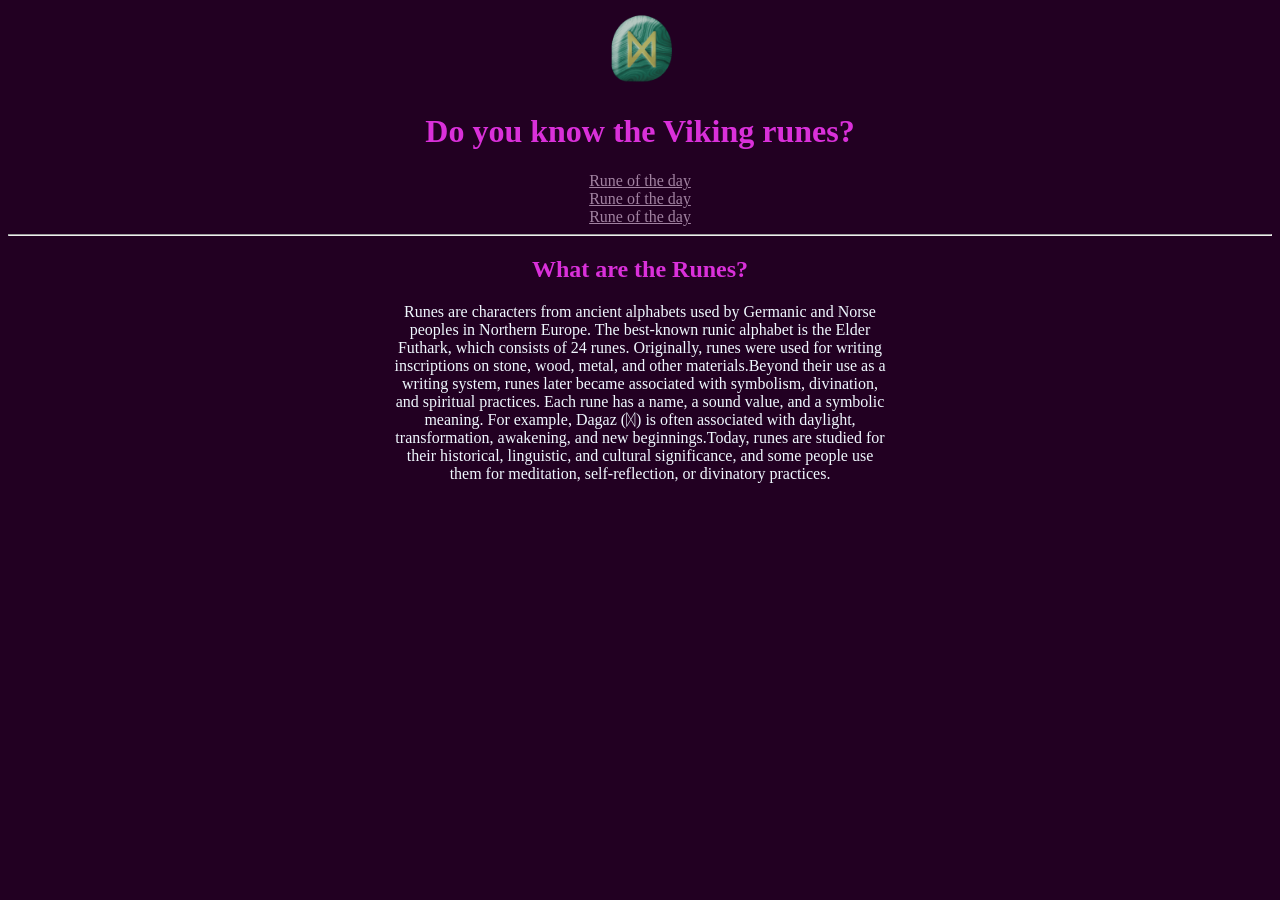
<file: index.html>
<!DOCTYPE html>
<html lang="en">
<head>
    <meta charset="UTF-8">
    <meta name="viewport" content="width=device-width, initial-scale=1.0">
    <title>Runes</title>
    <!-- Insert the 5 meta tags -->
     <link rel="shortcut icon" href="dagaz.png" type="image/x-icon">

     <!-- Estas 2 TAGS de abajo no vendrán en el examen -->
      <link rel="stylesheet" href="style.css">
      <script src="programming.js"> </script>

</head>


<body>
    <header>
        <img src="dagaz.png" alt="Green Rune number 23" title="Green Rune number 23">
        <h1>Do you know the Viking runes?</h1>
        <nav>
            <a href="information.html">Rune of the day</a>  
            <br>
            <a href="inicio.html">Rune of the day</a>  
            <br>
            <a href="informatio02.html">Rune of the day</a>  
        </nav>
        <hr>
    </header>

    <section>
        <h2>What are the Runes?</h2>
        <p>Runes are characters from ancient alphabets used by Germanic and Norse peoples in Northern Europe. The best-known runic alphabet is the Elder Futhark, which consists of 24 runes. Originally, runes were used for writing inscriptions on stone, wood, metal, and other materials.Beyond their use as a writing system, runes later became associated with symbolism, divination, and spiritual practices. Each rune has a name, a sound value, and a symbolic meaning. For example, Dagaz (ᛞ) is often associated with daylight, transformation, awakening, and new beginnings.Today, runes are studied for their historical, linguistic, and cultural significance, and some people use them for meditation, self-reflection, or divinatory practices.</p>
    </section>
    
</body>
</html>
</file>
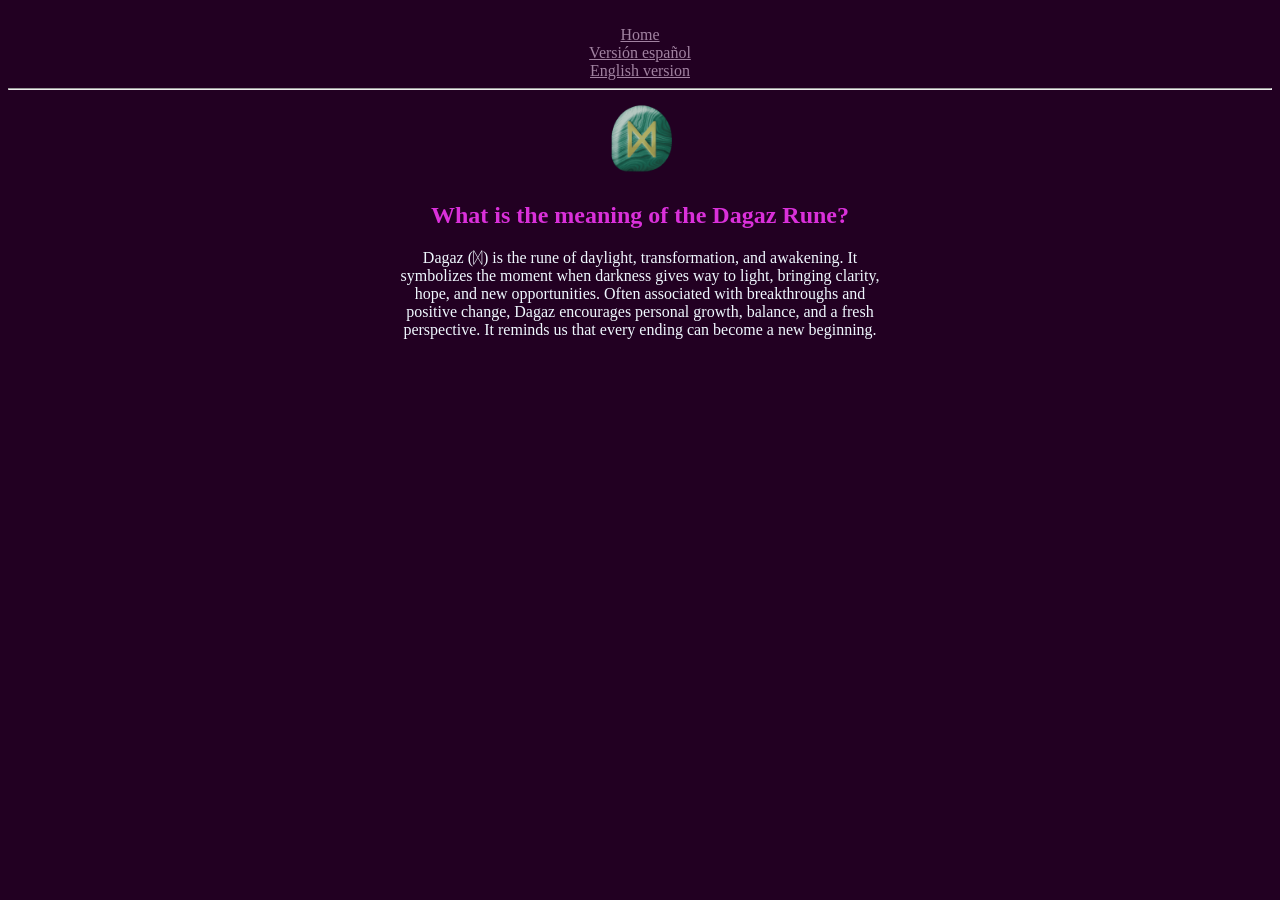
<file: informatio02.html>
<!DOCTYPE html>
<html lang="en">
<head>
    <meta charset="UTF-8">
    <meta name="viewport" content="width=device-width, initial-scale=1.0">
    <title>Runes</title>
    <!-- Insert the 5 meta tags -->
     <link rel="shortcut icon" href="dagaz.png" type="image/x-icon">

     <!-- Esta TAG de abajo no vendrá en el examen -->
      <link rel="stylesheet" href="style.css">
</head>

<body>
    <header>
        <nav>
            <br>
            <a href="index.html">Home</a>
            <br>
            <a href="informatio02.html">Versión español</a>
            <br>
            <a href="information.html"> English version</a>
        </nav>
        <hr>
    </header>


        <section>
        <img src="dagaz.png" alt="Green Rune number 23" title="Green Rune number 23">
        <h2>What is the meaning of the Dagaz Rune?</h2>
        <p>Dagaz (ᛞ) is the rune of daylight, transformation, and awakening. It symbolizes the moment when darkness gives way to light, bringing clarity, hope, and new opportunities. Often associated with breakthroughs and positive change, Dagaz encourages personal growth, balance, and a fresh perspective. It reminds us that every ending can become a new beginning.</p>
    </section>
</body>
</html>
</file>
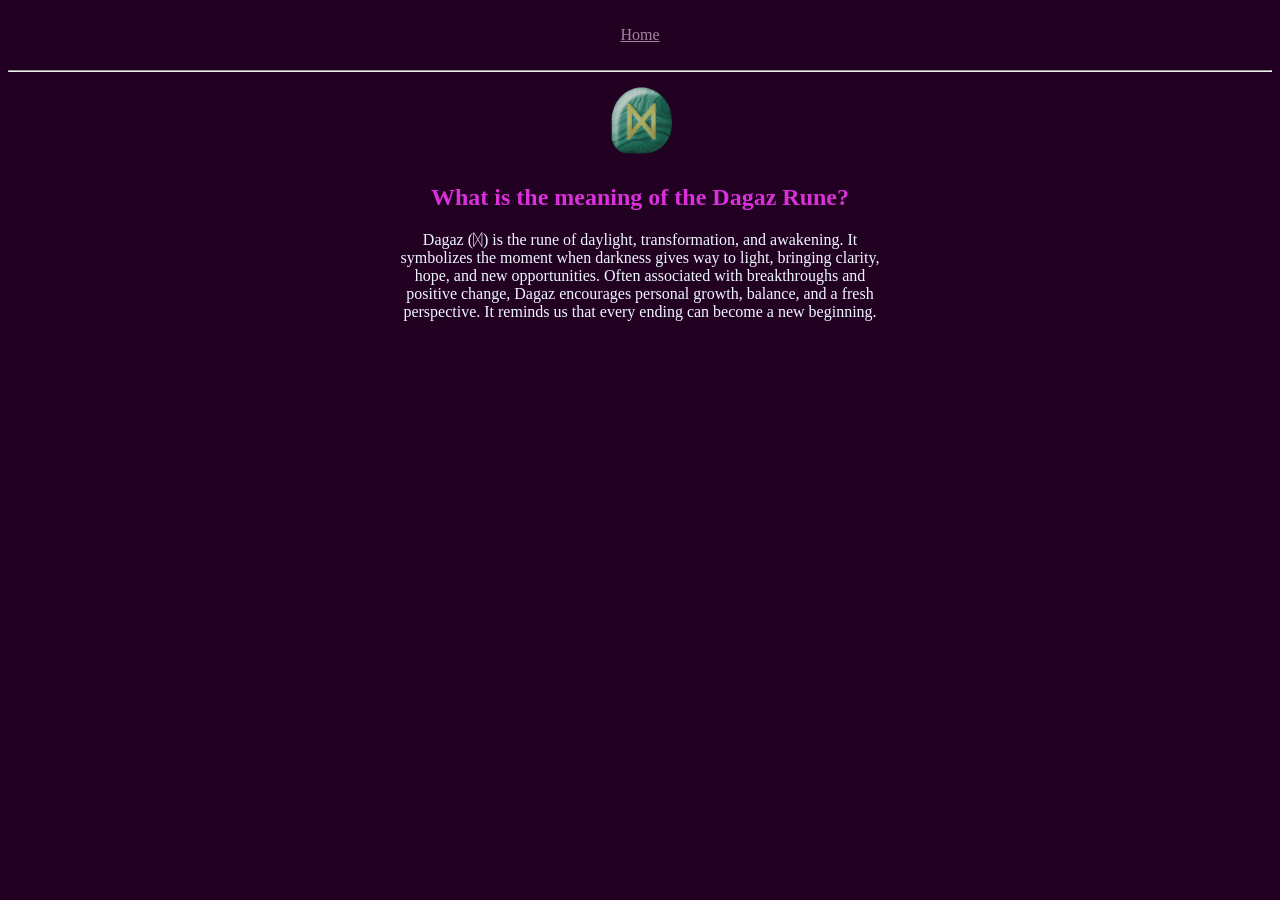
<file: information.html>
<!DOCTYPE html>
<html lang="en">
<head>
    <meta charset="UTF-8">
    <meta name="viewport" content="width=device-width, initial-scale=1.0">
    <title>Runes</title>
    <!-- Insert the 5 meta tags -->
     <link rel="shortcut icon" href="dagaz.png" type="image/x-icon">

     <!-- Esta TAG de abajo no vendrá en el examen -->
      <link rel="stylesheet" href="style.css">
</head>

<body>
    <header>
        <nav>
            <br>
            <a href="index.html">Home</a>
            <br>
            <br>
        </nav>
        <hr>
    </header>


        <section>
        <img src="dagaz.png" alt="Green Rune number 23" title="Green Rune number 23">
        <h2>What is the meaning of the Dagaz Rune?</h2>
        <p>Dagaz (ᛞ) is the rune of daylight, transformation, and awakening. It symbolizes the moment when darkness gives way to light, bringing clarity, hope, and new opportunities. Often associated with breakthroughs and positive change, Dagaz encourages personal growth, balance, and a fresh perspective. It reminds us that every ending can become a new beginning.</p>
    </section>
</body>
</html>
</file>
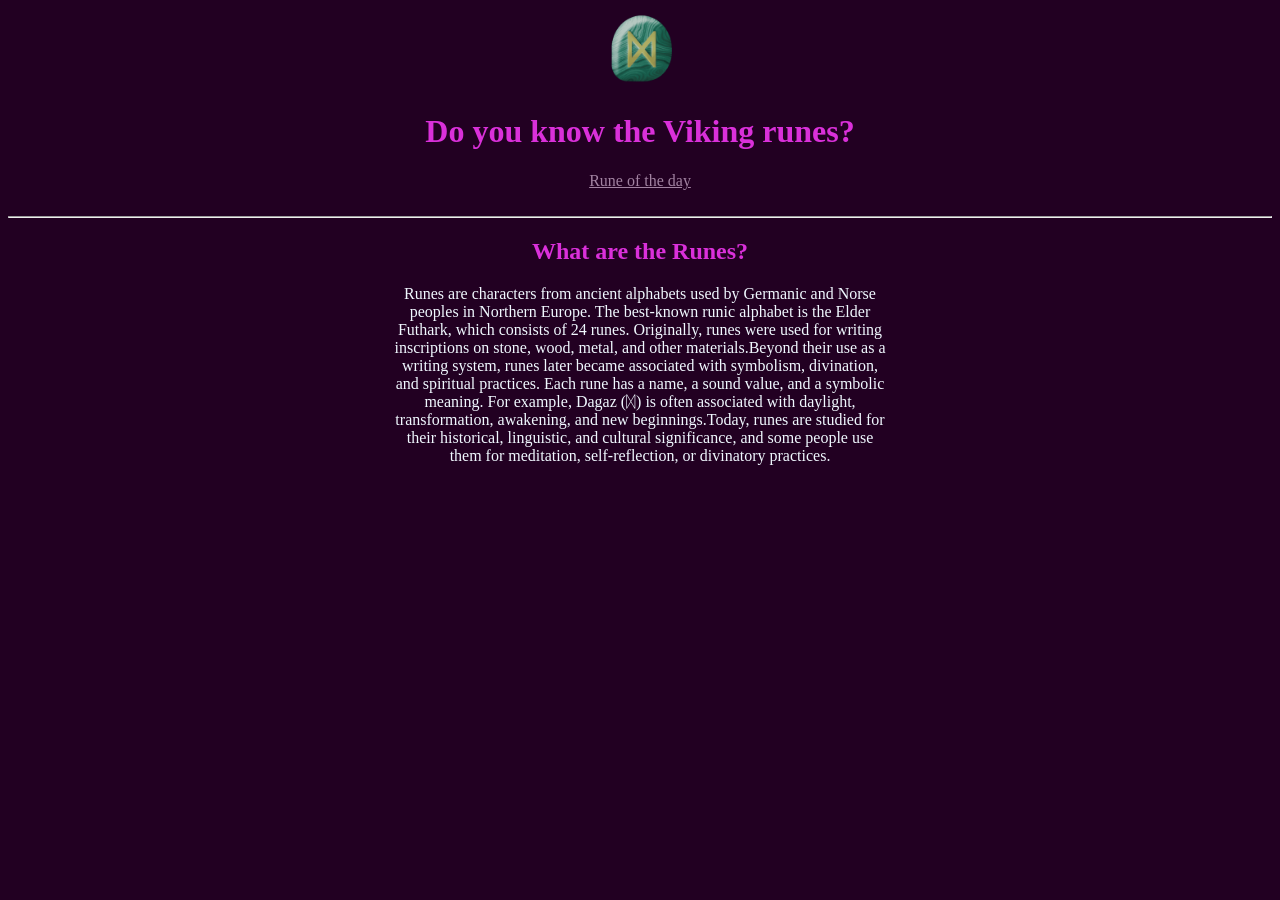
<file: inicio.html>
<!DOCTYPE html>
<html lang="en">
<head>
    <meta charset="UTF-8">
    <meta name="viewport" content="width=device-width, initial-scale=1.0">
    <title>Runes</title>
    <!-- Insert the 5 meta tags -->
     <link rel="shortcut icon" href="dagaz.png" type="image/x-icon">

     <!-- Estas 2 TAGS de abajo no vendrán en el examen -->
      <link rel="stylesheet" href="style.css">
      <script src="programming.js"> </script>

</head>


<body>
    <header>
        <img src="dagaz.png" alt="Green Rune number 23" title="Green Rune number 23">
        <h1>Do you know the Viking runes?</h1>
        <nav>
            <a href="information.html">Rune of the day</a>  
            <br>
            <br>
        </nav>
        <hr>
    </header>

    <section>
        <h2>What are the Runes?</h2>
        <p>Runes are characters from ancient alphabets used by Germanic and Norse peoples in Northern Europe. The best-known runic alphabet is the Elder Futhark, which consists of 24 runes. Originally, runes were used for writing inscriptions on stone, wood, metal, and other materials.Beyond their use as a writing system, runes later became associated with symbolism, divination, and spiritual practices. Each rune has a name, a sound value, and a symbolic meaning. For example, Dagaz (ᛞ) is often associated with daylight, transformation, awakening, and new beginnings.Today, runes are studied for their historical, linguistic, and cultural significance, and some people use them for meditation, self-reflection, or divinatory practices.</p>
    </section>
    
</body>
</html>
</file>
<file: style.css>
body {
    background-color: rgb(34, 0, 34);
    text-align: center;
}

img {
    height: 80px;
}

h1, h2 {
    color: rgb(218, 48, 218);
}

a {
    color: rgb(161, 130, 161);
}

p {
    width: 500px;
    text-align: center;
    margin: 0px auto;
    color: aliceblue;
}
</file>
